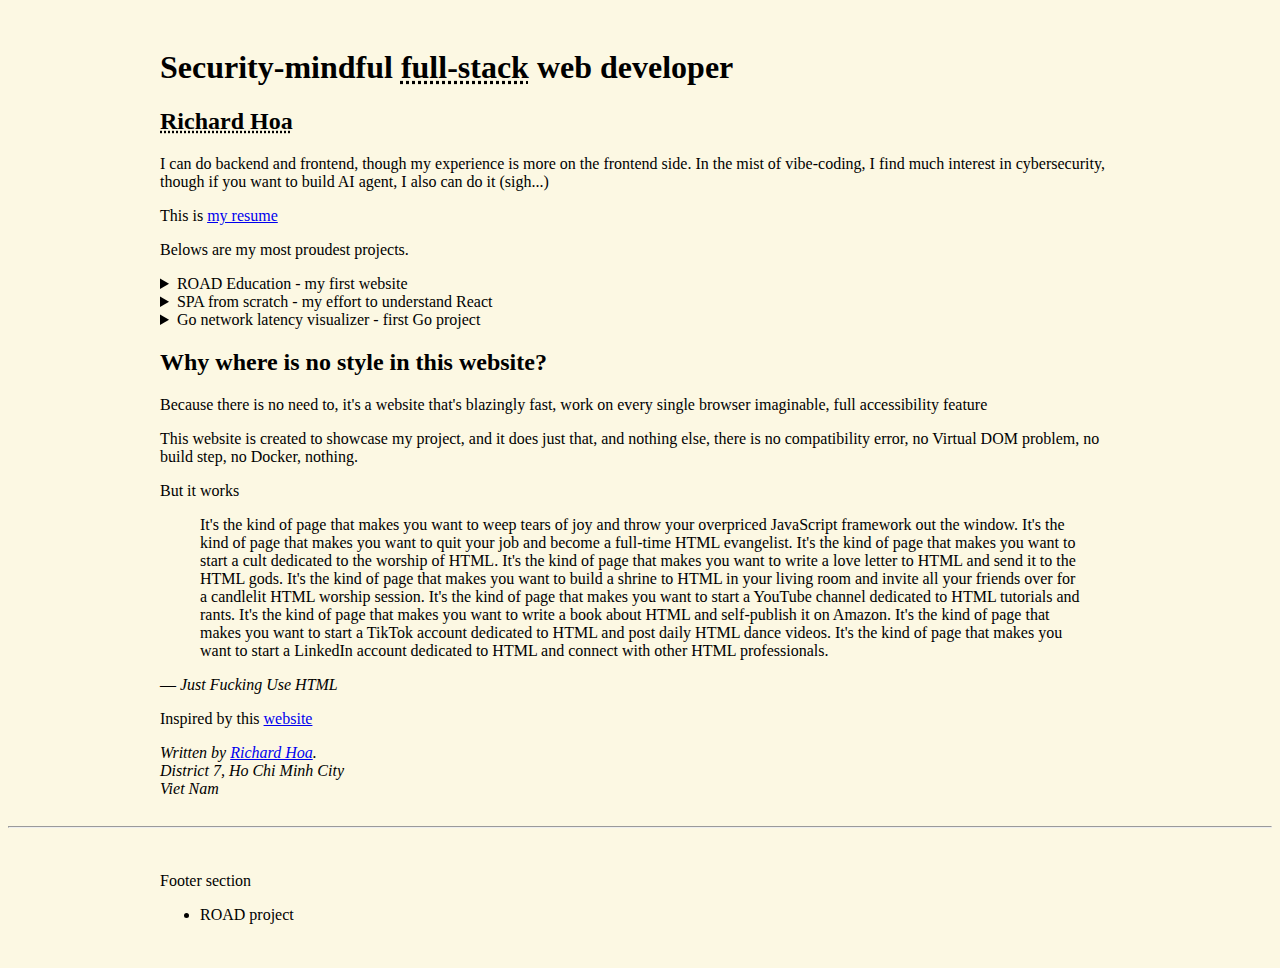
<file: index.html>
<!DOCTYPE html>
<html lang="en">
  <head>
    <meta charset="UTF-8" />
    <meta name="viewport" content="width=device-width, initial-scale=1.0" />
    <title>Richard Hoa personal project</title>
    <link rel="icon" href="favicon.ico" type="image/x-icon" />
    <link rel="stylesheet" href="index.css" />
    <!-- <script src="index.js" defer></script> -->
  </head>

  <body>
    <main>
      <section>
        <h1>
          Security-mindful <abbr title="mostly-frontend">full-stack</abbr> web
          developer
        </h1>
        <h2>
          <abbr title="or Dang Thai Hoa, if you prefer Vietnamese name"
            >Richard Hoa</abbr
          >
        </h2>
        <p>
          I can do backend and frontend, though my experience is more on the
          frontend side. In the mist of vibe-coding, I find much interest in
          cybersecurity, though if you want to build AI agent, I also can do it
          (sigh...)
        </p>

        <p>
          This is
          <a
            href="https://drive.google.com/file/d/1gjcbZcFoN6_p7zIpHCA53bY86v-B5zjn/view?usp=sharing"
            target="_blank"
            >my resume</a
          >
        </p>

        <p>Belows are my most proudest projects.</p>

        <details>
          <summary>ROAD Education - my first website</summary>
          <p>
            Profesisonal website I've done for ROAD, an education startup,
            <a
              href="projects/ROAD_website.html"
              target="_blank"
              referrerpolicy="no-referrer"
              rel="noopener noreferrer"
              >read more about the website</a
            >
          </p>
        </details>
        <details>
          <summary>SPA from scratch - my effort to understand React</summary>
          <p>
            I build this project to understand how React work under the hood,
            <a href="projects/SPA_from_scratch.html" target="_blank"
              >learn more about the project</a
            >
          </p>
        </details>

        <details>
          <summary>Go network latency visualizer - first Go project</summary>
          <p>
            My first big Go project
            <a href="projects/Go_network_visualizer.html" target="_blank"
              >learn more about the project</a
            >
          </p>
        </details>

        <h2>Why where is no style in this website?</h2>
        <p>
          Because there is no need to, it's a website that's blazingly fast,
          work on every single browser imaginable, full accessibility feature
        </p>
        <p>
          This website is created to showcase my project, and it does just that,
          and nothing else, there is no compatibility error, no Virtual DOM
          problem, no build step, no Docker, nothing.
        </p>
        <p>But it works</p>
      </section>

      <section>
        <blockquote cite="https://justfuckinghtml.com">
          <p>
            It's the kind of page that makes you want to weep tears of joy and
            throw your overpriced JavaScript framework out the window. It's the
            kind of page that makes you want to quit your job and become a
            full-time HTML evangelist. It's the kind of page that makes you want
            to start a cult dedicated to the worship of HTML. It's the kind of
            page that makes you want to write a love letter to HTML and send it
            to the HTML gods. It's the kind of page that makes you want to build
            a shrine to HTML in your living room and invite all your friends
            over for a candlelit HTML worship session. It's the kind of page
            that makes you want to start a YouTube channel dedicated to HTML
            tutorials and rants. It's the kind of page that makes you want to
            write a book about HTML and self-publish it on Amazon. It's the kind
            of page that makes you want to start a TikTok account dedicated to
            HTML and post daily HTML dance videos. It's the kind of page that
            makes you want to start a LinkedIn account dedicated to HTML and
            connect with other HTML professionals.
          </p>
        </blockquote>
        <p>— <cite>Just Fucking Use HTML</cite></p>
      </section>
      <p>
        Inspired by this
        <a href="https://motherfuckingwebsite.com/" target="_blank">website</a>
      </p>
      <address>
        Written by
        <a href="mailto:richardhoa.work@gmail.com">Richard Hoa</a>.<br />
        District 7, Ho Chi Minh City<br />
        Viet Nam
      </address>
    </main>
    <hr />
    <footer>
      <p>Footer section</p>
      <menu>
        <li><a>ROAD project</a></li>
      </menu>
    </footer>
  </body>
</html>
</file>
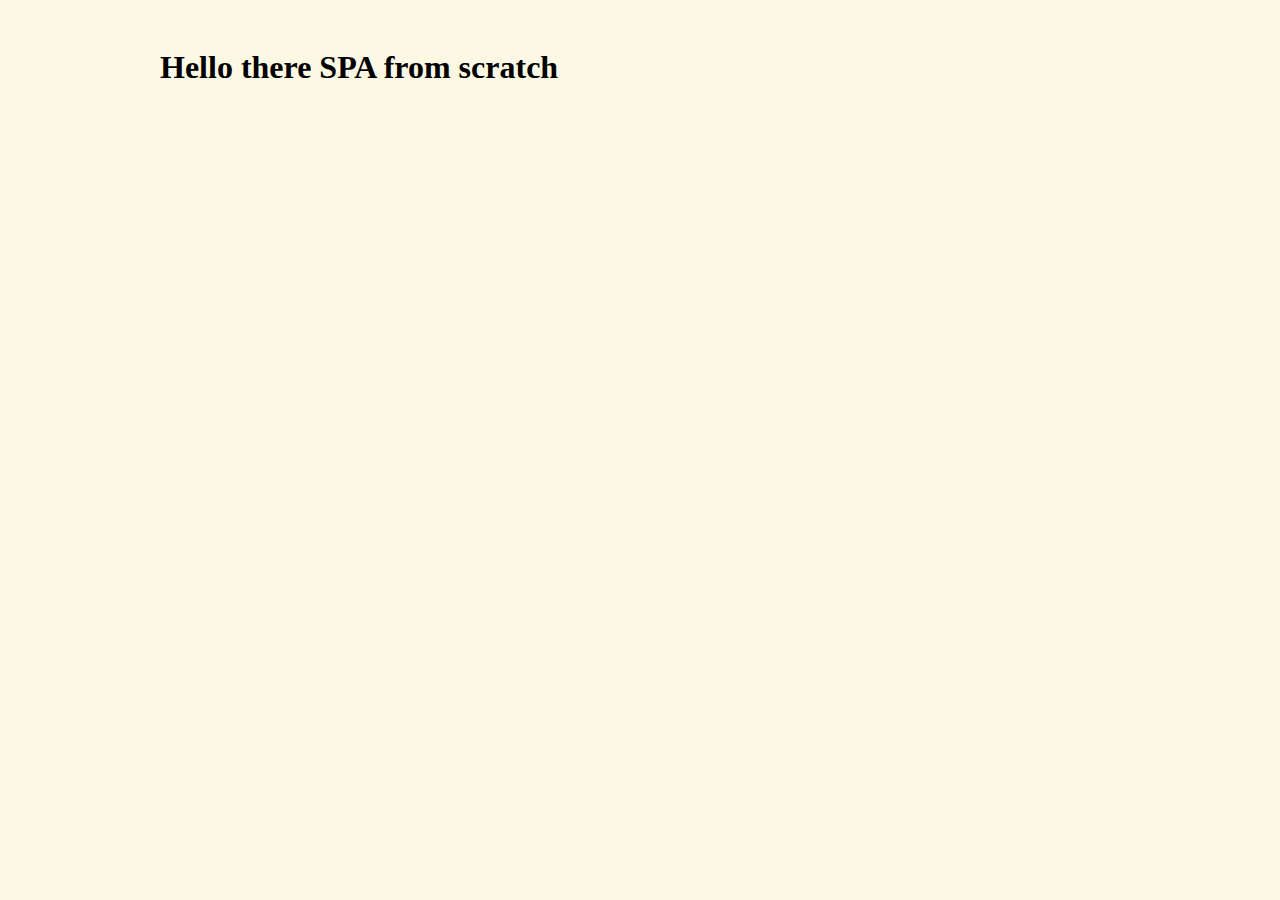
<file: projects/Go_network_visualizer.html>
<!DOCTYPE html>
<html lang="en">
  <head>
    <meta charset="UTF-8" />
    <meta name="viewport" content="width=device-width, initial-scale=1.0" />
    <title>Hoa's personal project</title>
    <link rel="icon" href="favicon.ico" type="image/x-icon" />
    <link rel="stylesheet" href="../index.css" />
  </head>
  <body>
    <main>
      <h1>Hello there SPA from scratch</h1>
    </main>
  </body>
</html>
</file>
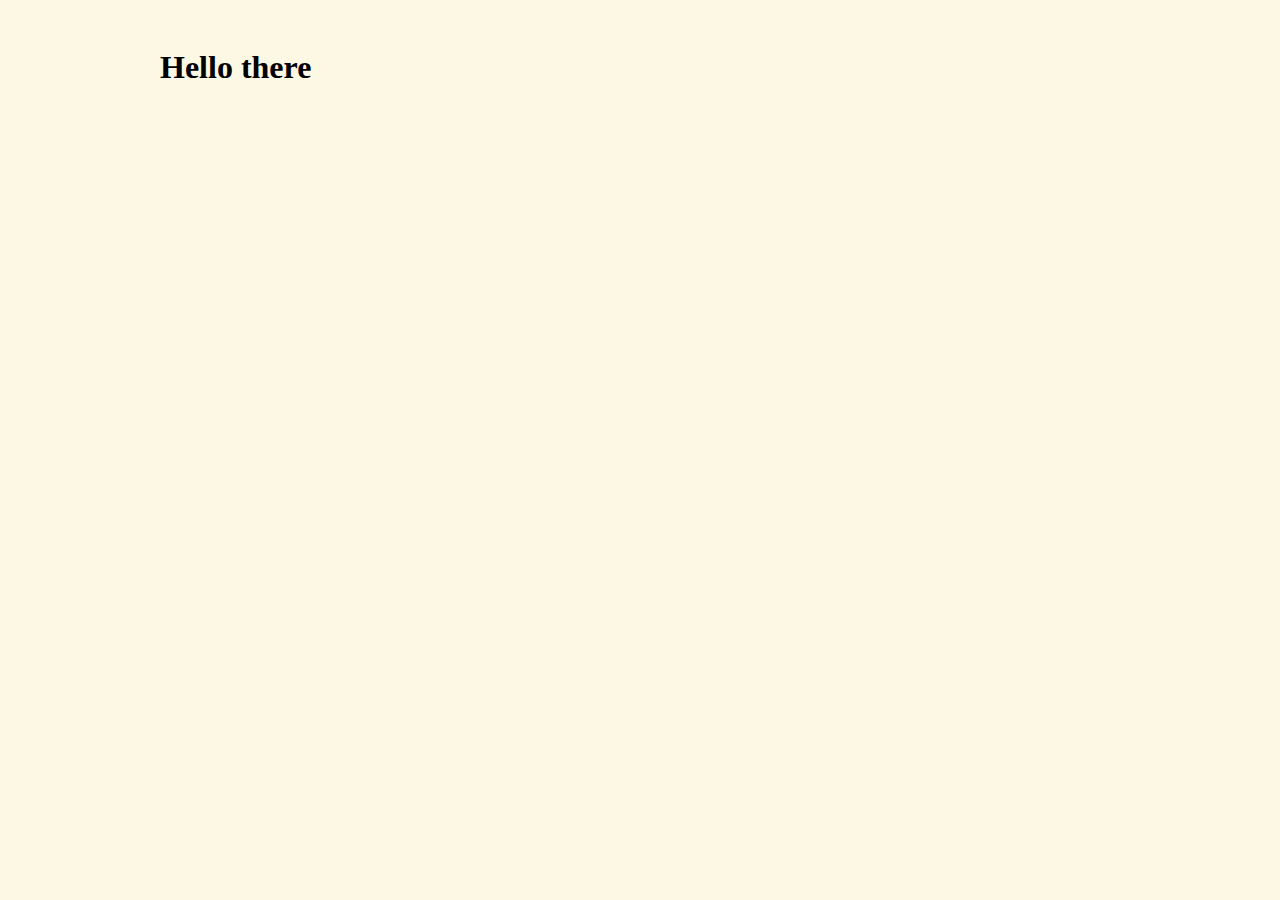
<file: projects/ROAD_website.html>
<!DOCTYPE html>
<html lang="en">
  <head>
    <meta charset="UTF-8" />
    <meta name="viewport" content="width=device-width, initial-scale=1.0" />
    <title>Hoa's personal project</title>
    <link rel="icon" href="favicon.ico" type="image/x-icon" />
    <link rel="stylesheet" href="../index.css" />
  </head>
  <body>
    <main>
      <h1>Hello there</h1>
    </main>
  </body>
</html>
</file>
<file: index.css>
@layer base {
  * {
    box-sizing: border-box;
  }

  :root {
    color-scheme: light dark;
    --light-font-color: #000000;
    --dark-font-color: #ffffff;
  }
  html {
    background-color: light-dark(#fcf8e3, rgb(25, 3, 27));
    color: light-dark(var(--light-font-color), var(--dark-font-color));
  }

  main,
  footer {
    max-width: 1000px;
    padding: 20px;
    margin: 0 auto;
  }
}
</file>
